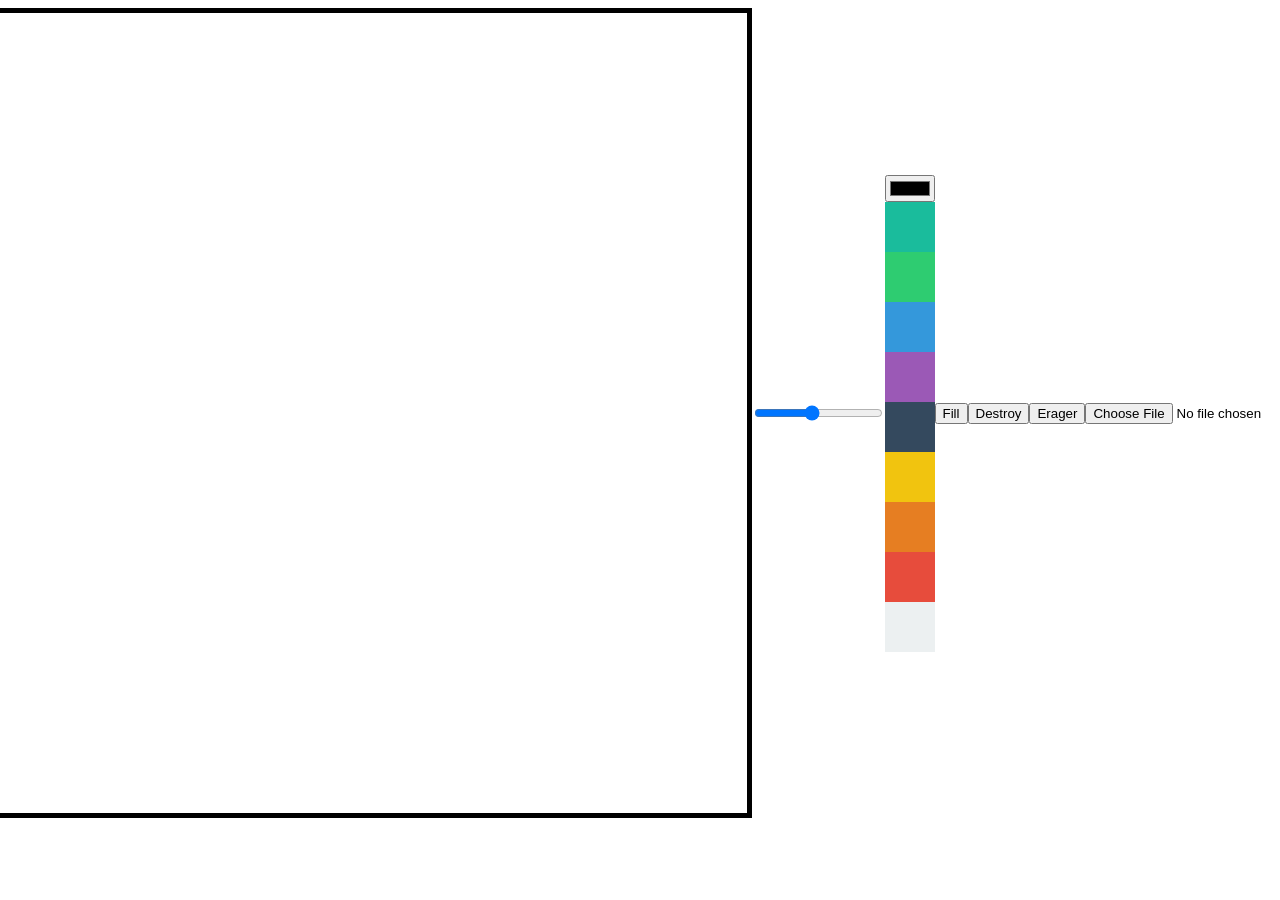
<file: 03_JS로 그림앱만들기/index.html>
<!DOCTYPE html>
<html lang="en">
<head>
    <meta charset="UTF-8">
    <meta name="viewport" content="width=device-width, initial-scale=1.0">
    <title>Drowing Maker</title>
    <link rel="stylesheet" href="styles.css" />
</head>
<body>
    <canvas>  </canvas>
    <input id="line-width" type="range" min="1" max="10"
    value="5" step="0.2"/>
    <div>
    <input type="color" id="color" />
    <div class="color-option" style="background-color: #1abc9c;" 
         data-color="#1abc9c"></div>
    <div class="color-option" style="background-color: #2ecc71;" 
         data-color="#2ecc71"></div>
    <div class="color-option" style="background-color: #3498db;" 
         data-color="#3498db"></div>
    <div class="color-option" style="background-color: #9b59b6;" 
         data-color="#9b59b6"></div>
    <div class="color-option" style="background-color: #34495e;" 
         data-color="#34495e"></div>
    <div class="color-option" style="background-color: #f1c40f;" 
         data-color="#f1c40f"></div>
    <div class="color-option" style="background-color: #e67e22;" 
         data-color="#e67e22"></div>
    <div class="color-option" style="background-color: #e74c3c;" 
         data-color="#e74c3c"></div>
    <div class="color-option" style="background-color: #ecf0f1;" 
         data-color="#ecf0f1"></div>
    </div>
    <button id="mode-btn">Fill</button>
    <button id="destroy-btn">Destroy</button>
    <button id="erager-btn">Erager</button>
    <input type="file" accept="image/*" id="file" />
    <script src="app.js"></script>
    
</body>
</html>
</file>
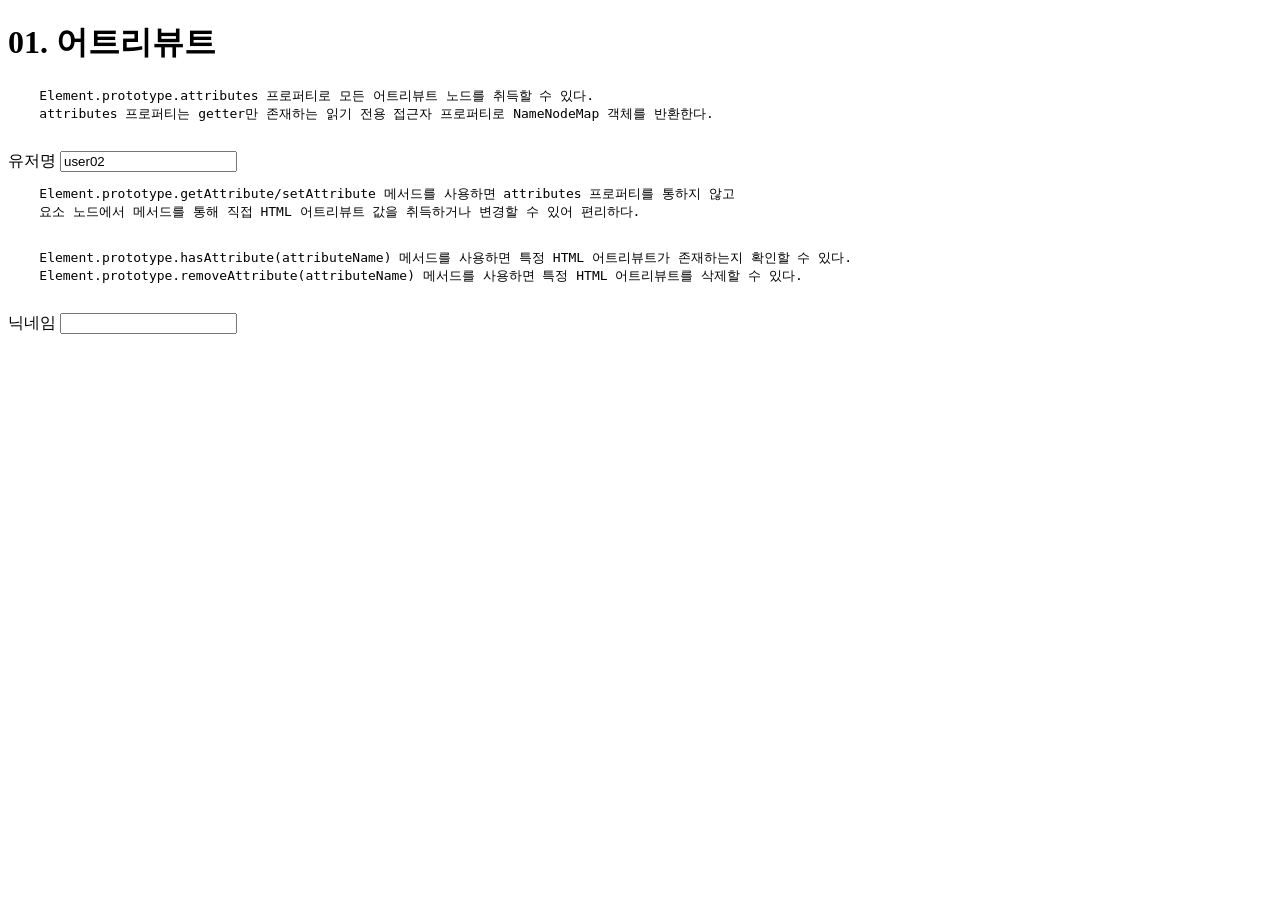
<file: 01_WEB/05_attribute/01_attribute.html>
<!DOCTYPE html>
<html lang="en">
<head>
    <meta charset="UTF-8">
    <meta http-equiv="X-UA-Compatible" content="IE=edge">
    <meta name="viewport" content="width=device-width, initial-scale=1.0">
    <title>01_attribute</title>
</head>
<body>
    <h1>01. 어트리뷰트</h1>
    
    <pre>
    Element.prototype.attributes 프로퍼티로 모든 어트리뷰트 노드를 취득할 수 있다. 
    attributes 프로퍼티는 getter만 존재하는 읽기 전용 접근자 프로퍼티로 NameNodeMap 객체를 반환한다.   
    </pre>

    <label for="username">유저명</label>
    <input type="text" id="username" value="user01">

    <script>
        const { attributes }  = document.getElementById('username');
        // const attributes  = document.getElementById('username').attributes;
        
        // NodeNameMap 객체 반환
        console.log(attributes);
        // 어트리뷰트 값 취득
        console.log(attributes.type.value);
        console.log(attributes.id.value);
        console.log(attributes.value.value);
        console.log('---------------------');
    </script>

    <pre>
    Element.prototype.getAttribute/setAttribute 메서드를 사용하면 attributes 프로퍼티를 통하지 않고 
    요소 노드에서 메서드를 통해 직접 HTML 어트리뷰트 값을 취득하거나 변경할 수 있어 편리하다. 
    </pre>

    <script>
        const $input = document.getElementById('username');

        // value 어트리뷰트 값 취득
        const inputValue = $input.getAttribute('value');
        console.log(inputValue);

        // value 어트리뷰트 값 변경
        $input.setAttribute('value', 'user02');
        console.log('---------------------');
    </script>

    <pre>
    Element.prototype.hasAttribute(attributeName) 메서드를 사용하면 특정 HTML 어트리뷰트가 존재하는지 확인할 수 있다.
    Element.prototype.removeAttribute(attributeName) 메서드를 사용하면 특정 HTML 어트리뷰트를 삭제할 수 있다. 
    </pre>

    <label for="nickname">닉네임</label>
    <input type="text" id="nickname" value="JSMaster">
    
    <script>
        const $nickname = document.getElementById('nickname');

        // name 어트리뷰트를 가지고 있는지 확인
        console.log($nickname.hasAttribute('name'));

        // value 어트리뷰트를 가지고 있는지 확인
        if($nickname.hasAttribute('value')) {  
            // value 어트리뷰트가 있으면 삭제
            $nickname.removeAttribute('value');
        }

        // value 어트리뷰트를 가지고 있는지 확인
        console.log($nickname.hasAttribute('value'));
    </script>
</body>
</html>
</file>
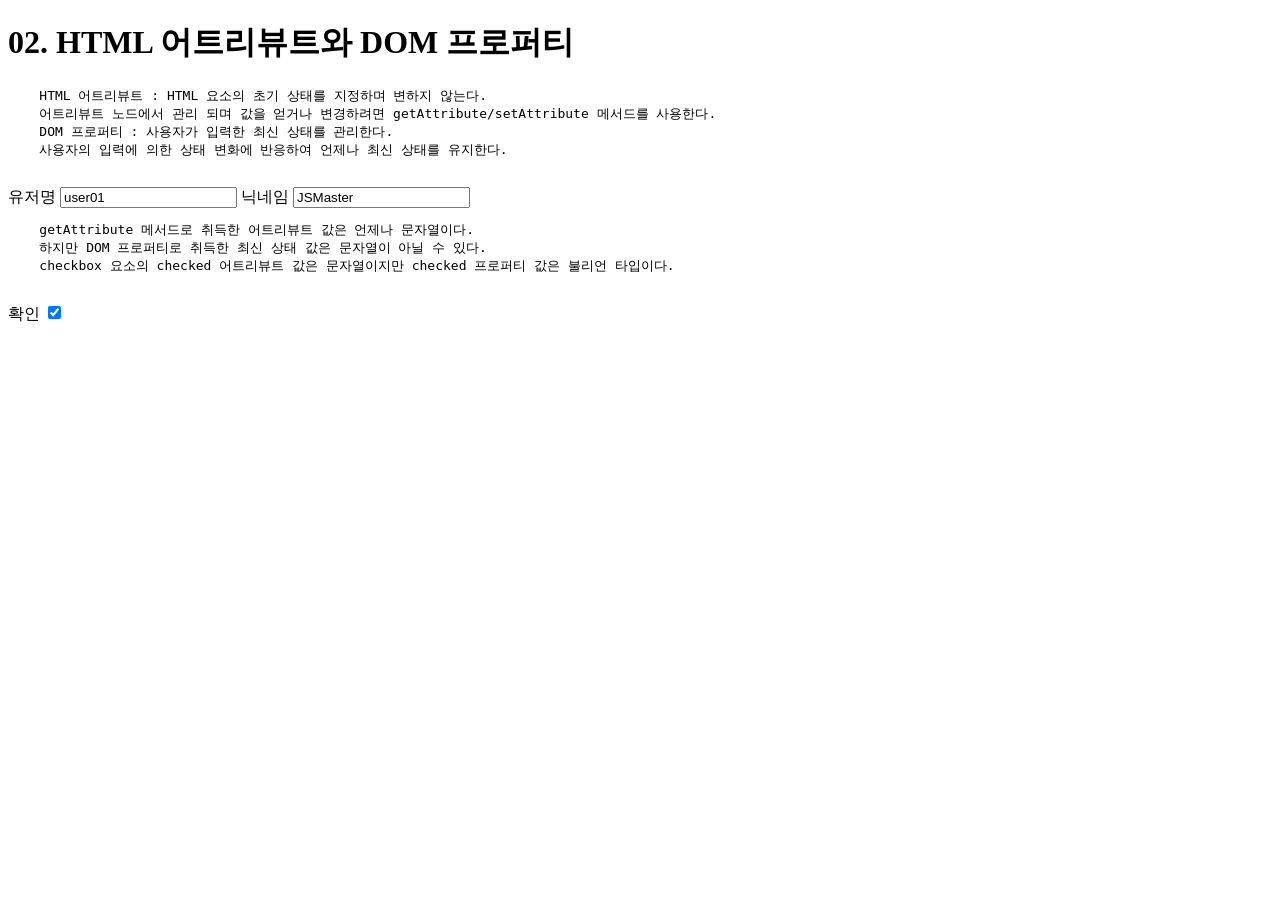
<file: 01_WEB/05_attribute/02_attribute-and-property.html>
<!DOCTYPE html>
<html lang="en">
<head>
    <meta charset="UTF-8">
    <meta http-equiv="X-UA-Compatible" content="IE=edge">
    <meta name="viewport" content="width=device-width, initial-scale=1.0">
    <title>02_attribute and property</title>
</head>
<body>
    <h1>02. HTML 어트리뷰트와 DOM 프로퍼티</h1>
    
    <pre>
    HTML 어트리뷰트 : HTML 요소의 초기 상태를 지정하며 변하지 않는다.
    어트리뷰트 노드에서 관리 되며 값을 얻거나 변경하려면 getAttribute/setAttribute 메서드를 사용한다. 
    DOM 프로퍼티 : 사용자가 입력한 최신 상태를 관리한다. 
    사용자의 입력에 의한 상태 변화에 반응하여 언제나 최신 상태를 유지한다.
    </pre>
    
    <label for="username">유저명</label>
    <input type="text" id="username" value="user01">
    <label for="nickname">닉네임</label>
    <input type="text" id="nickname" value="JSBeginner">

    <script>
        const $user = document.getElementById('username');   
        
        // 사용자가 input 요소의 입력 필드에 값을 입력할 때마다 동작하는 이벤트
        $user.oninput = () => {
            console.log('value 프로퍼티 값', $user.value);
            console.log('value 어트리뷰트 값', $user.getAttribute('value'));
        };

        const $nickname = document.getElementById('nickname');
        // DOM 프로퍼티에 값을 할당하여 HTML 요소의 최신 상태를 변경
        $nickname.value = 'JSMaster';

        console.log('value 프로퍼티 값', $nickname.value);
        console.log('value 어트리뷰트 값', $nickname.getAttribute('value'));
        
        // id는 사용자 입력에 의한 상태 변화와 관계 없는 어트리뷰트이므로
        // id 어트리뷰트와 id 프로퍼티는 항상 동일한 값으로 연동
        $nickname.id = 'nick';
        console.log($nickname.id);
        console.log($nickname.getAttribute('id'));
    </script>

    <pre>
    getAttribute 메서드로 취득한 어트리뷰트 값은 언제나 문자열이다.
    하지만 DOM 프로퍼티로 취득한 최신 상태 값은 문자열이 아닐 수 있다.
    checkbox 요소의 checked 어트리뷰트 값은 문자열이지만 checked 프로퍼티 값은 불리언 타입이다.
    </pre>
    
    <label for="check">확인</label>
    <input type="checkbox" id="check" checked>
    
    <script>
        const $checkbox = document.querySelector('input[type=checkbox]');
        // getAttribute 메서드로 얻은 어트리뷰트 값은 문자열
        console.log($checkbox.getAttribute('checked')); // ''
        // DOM 프로퍼티로 얻은 최신 상태 값은 불리언
        console.log($checkbox.checked); // true
    </script>
</body>
</html>
</file>
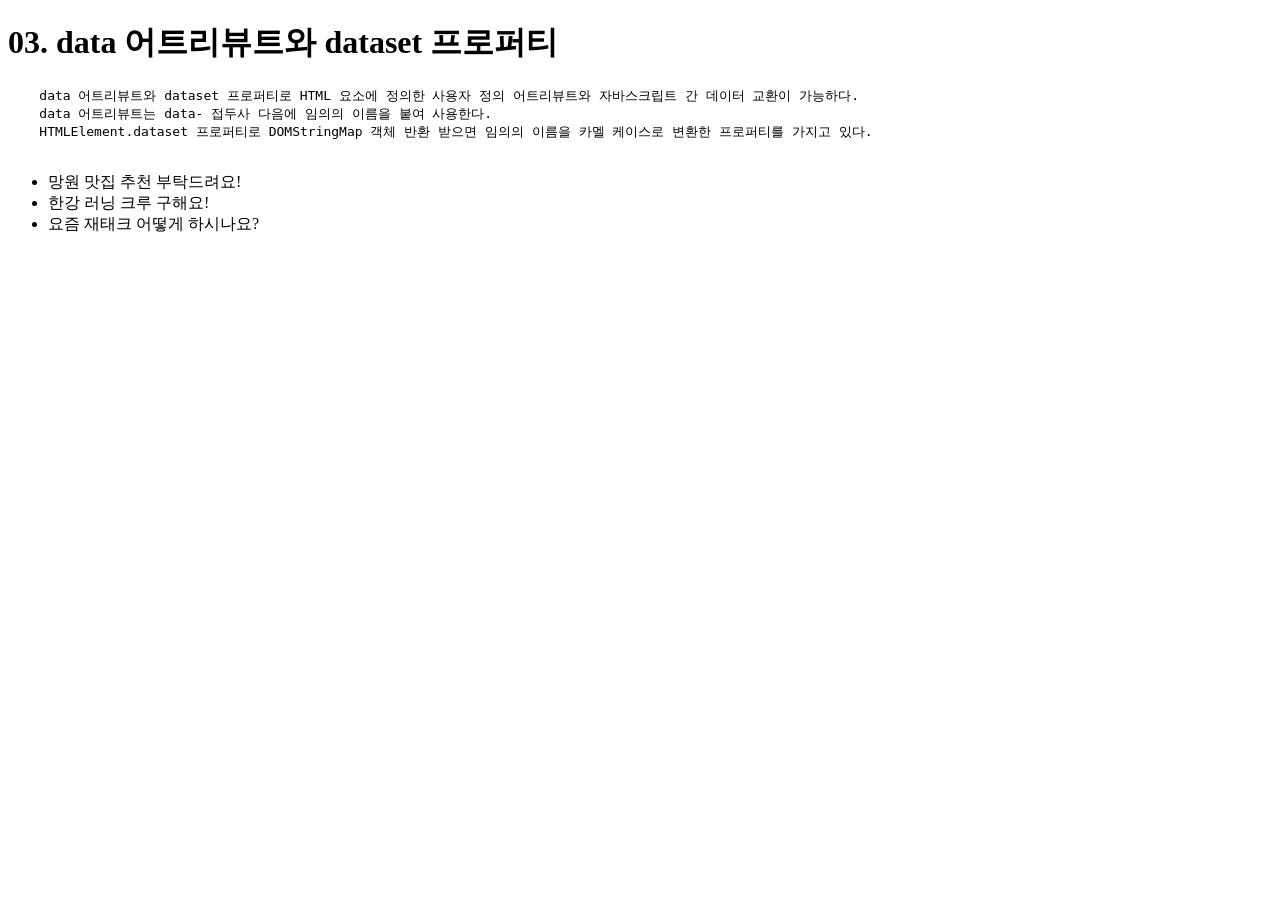
<file: 01_WEB/05_attribute/03_data-attribute-dataset-property.html>
<!DOCTYPE html>
<html lang="en">
<head>
    <meta charset="UTF-8">
    <meta http-equiv="X-UA-Compatible" content="IE=edge">
    <meta name="viewport" content="width=device-width, initial-scale=1.0">
    <title>03_data attribute dataset property</title>
</head>
<body>
    <h1>03. data 어트리뷰트와 dataset 프로퍼티</h1>

    <pre>
    data 어트리뷰트와 dataset 프로퍼티로 HTML 요소에 정의한 사용자 정의 어트리뷰트와 자바스크립트 간 데이터 교환이 가능하다. 
    data 어트리뷰트는 data- 접두사 다음에 임의의 이름을 붙여 사용한다.
    HTMLElement.dataset 프로퍼티로 DOMStringMap 객체 반환 받으면 임의의 이름을 카멜 케이스로 변환한 프로퍼티를 가지고 있다. 
    </pre>

    <ul class="boardlist">
        <li data-board-id="13" data-category-id="1">망원 맛집 추천 부탁드려요!</li>
        <li data-board-id="15" data-category-id="2">한강 러닝 크루 구해요!</li>
        <li data-board-id="18" data-category-id="3">요즘 재태크 어떻게 하시나요?</li>
    </ul>

    <script>
        const boardlist = [...document.querySelector('.boardlist').children];
        // const boardlist = Array.from(document.querySelector('.boardlist').children);
        
        // DOMStringMap 객체 반환 출력
        boardlist.forEach(board => console.log(board.dataset));

        // categoryId가 '1'인 요소 노드를 취득한다.
        const board = boardlist.find(board => board.dataset.categoryId === '1'); 
        // categoryId를 '4'로 변경한다.
        board.dataset.categoryId = '4';

        // 새로운 data 어트리뷰트를 추가할 수도 있다.
        // 카멜케이스(boardWriter) -> 케밥케이스(data-board-writer) 자동 변경 되어 추가
        board.dataset.boardWriter = 'JS사랑해';
    </script>
</body>
</html>
</file>
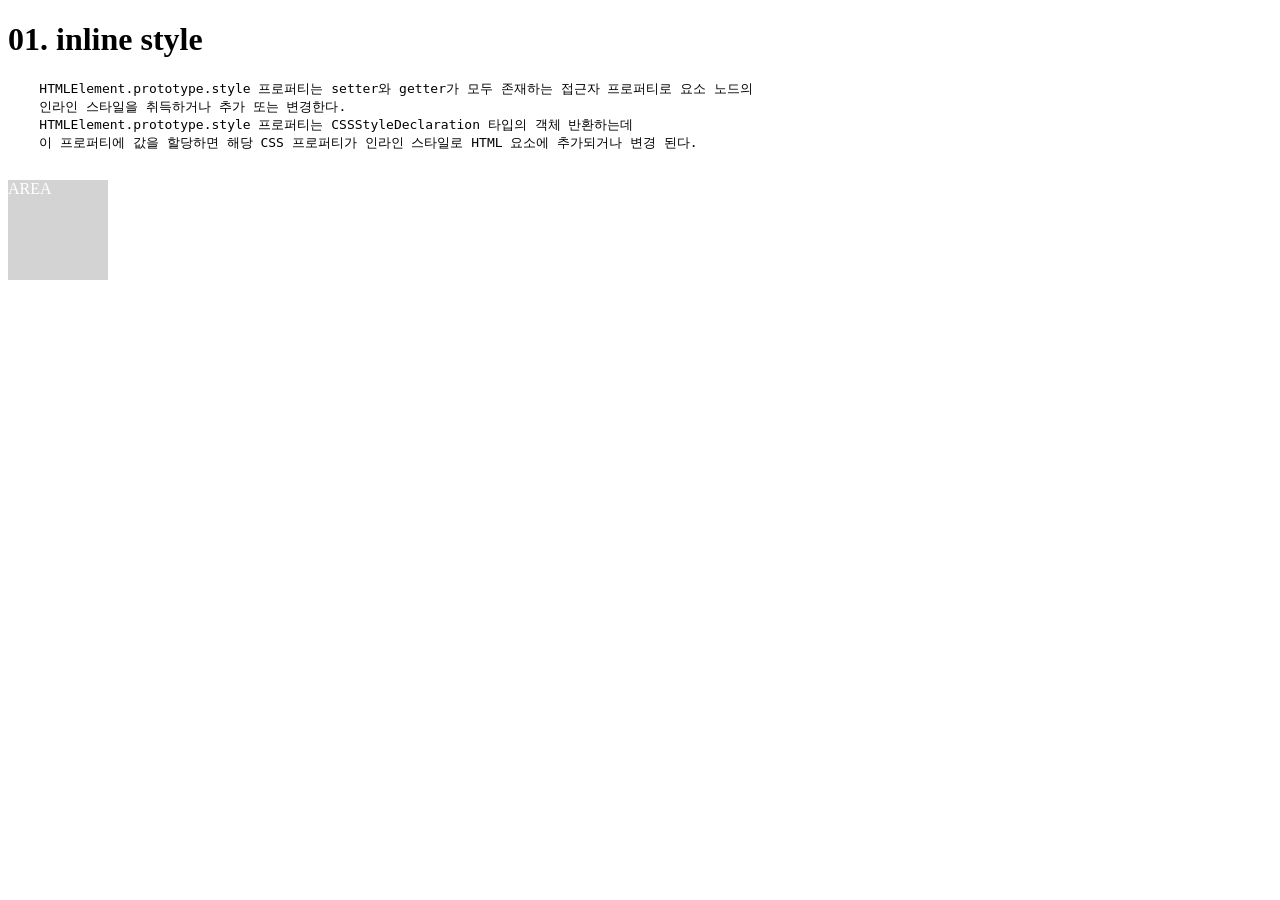
<file: 01_WEB/06_style/01_inline-style.html>
<!DOCTYPE html>
<html lang="en">
<head>
    <meta charset="UTF-8">
    <meta http-equiv="X-UA-Compatible" content="IE=edge">
    <meta name="viewport" content="width=device-width, initial-scale=1.0">
    <title>01_inline style</title>
</head>
<body>
    <h1>01. inline style</h1>
    <pre>
    HTMLElement.prototype.style 프로퍼티는 setter와 getter가 모두 존재하는 접근자 프로퍼티로 요소 노드의
    인라인 스타일을 취득하거나 추가 또는 변경한다. 
    HTMLElement.prototype.style 프로퍼티는 CSSStyleDeclaration 타입의 객체 반환하는데
    이 프로퍼티에 값을 할당하면 해당 CSS 프로퍼티가 인라인 스타일로 HTML 요소에 추가되거나 변경 된다.
    </pre>
    <div style="color: white;">AREA</div>
    <script>
        const $area = document.querySelector('div');

        // 인라인 스타일 취득 - CSSStyleDeclaration 타입의 객체 반환
        console.log($area.style);

        // 인라인 스타일 추가
        // 단위 지정이 필요한 프로퍼티의 값은 반드시 단위 지정
        $area.style.width = '100px';    
        $area.style.height = '100px';

        // CSSStyleDeclaration 객체의 프로퍼티 : 카멜 케이스
        // CSS 프로퍼티 : 케밥 케이스
        $area.style.backgroundColor = 'lightgray';  // 마침표 표기법
        // $area.style['background-color'] = 'lightgray';   // 대괄호 표기법
        
    </script>
</body>
</html>
</file>
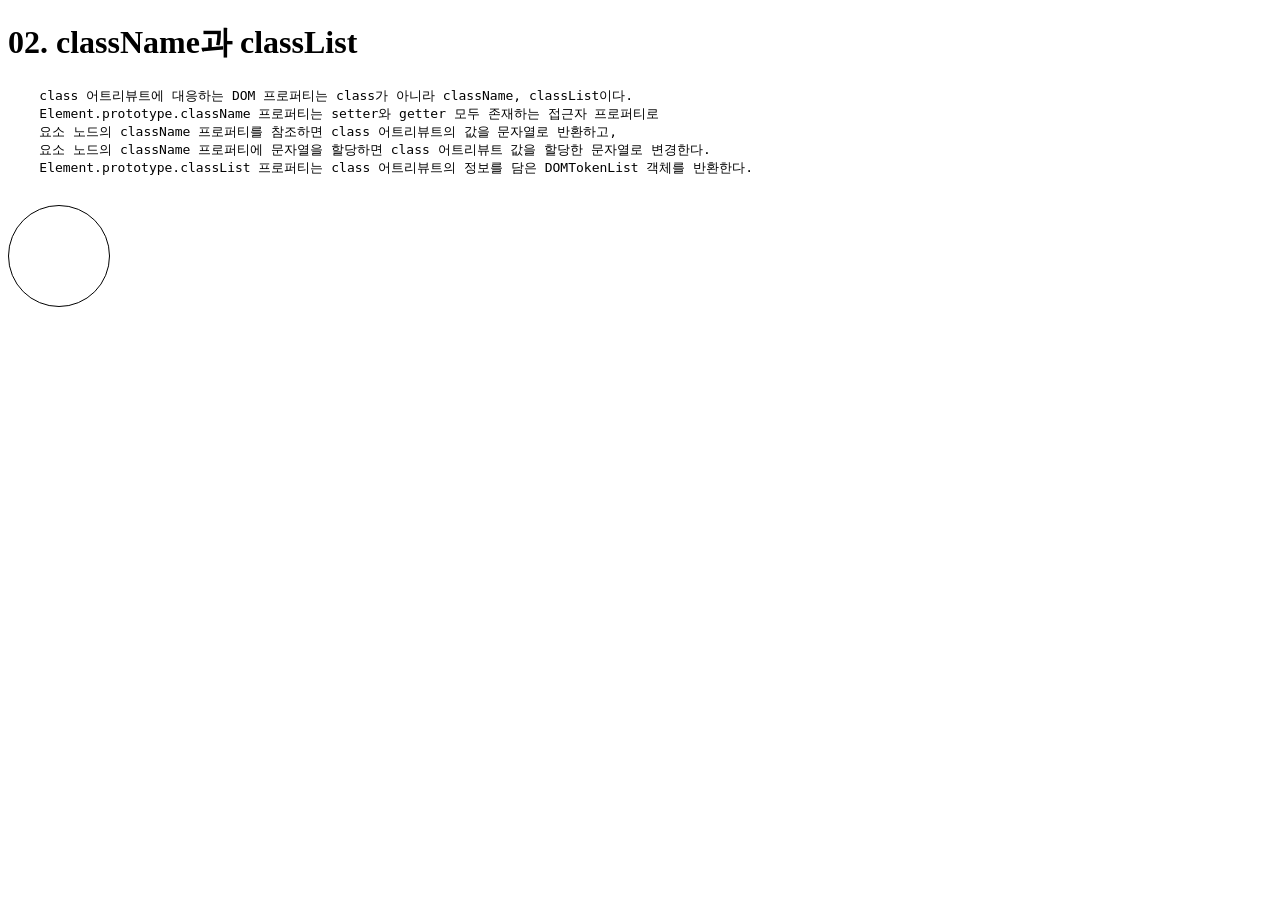
<file: 01_WEB/06_style/02_className-classList.html>
<!DOCTYPE html>
<html lang="en">
<head>
    <meta charset="UTF-8">
    <meta http-equiv="X-UA-Compatible" content="IE=edge">
    <meta name="viewport" content="width=device-width, initial-scale=1.0">
    <title>02_className classList</title>
    <style>
        .area { 
            width : 100px; 
            height : 100px; 
            border : 1px solid black;
        }

        .circle { border-radius: 50%; }

        .lightgray { background : lightgray; }
        .yellow { background : yellow; }
    </style>
</head>
<body>
    <h1>02. className과 classList</h1>

    <pre>
    class 어트리뷰트에 대응하는 DOM 프로퍼티는 class가 아니라 className, classList이다. 
    Element.prototype.className 프로퍼티는 setter와 getter 모두 존재하는 접근자 프로퍼티로 
    요소 노드의 className 프로퍼티를 참조하면 class 어트리뷰트의 값을 문자열로 반환하고, 
    요소 노드의 className 프로퍼티에 문자열을 할당하면 class 어트리뷰트 값을 할당한 문자열로 변경한다.
    Element.prototype.classList 프로퍼티는 class 어트리뷰트의 정보를 담은 DOMTokenList 객체를 반환한다. 
    </pre>
    
    <div class='area'></div>

    <script>
        const $area = document.querySelector('.area');

        console.log($area.className);      // 문자열 반환

        // 클래스명을 덮어쓰게 되어 .area가 제거 됨
        // $area.className = 'circle';    
        
        console.log($area.classList);   // DOMTokenList 객체 반환

        // add(...className), remove(...className) 으로 class 어트리뷰트에 값 추가 제거를 할 수 있다.
        $area.classList.add('circle'); 
        $area.classList.add('lightgray'); 

        // item(index)는 인수로 전달한 인덱스에 해당하는 클래스를 class 어트리뷰트에서 반환한다.
        console.log($area.classList.item(0));
        console.log($area.classList.item(1));
        console.log($area.classList.item(2));

        // contains(className)은 인수로 전달한 문자열과 일치하는 클래스가 class 어트리뷰트에 포함되어 있는지 확인한다.
        console.log($area.classList.contains('circle'));
        console.log($area.classList.contains('yellow'));

        // replace(oldClassName, newClassName)는 첫 번째 인수로 전달한 문자열을 두 번째 인수로 전달한 문자열로 변경한다. 
        $area.classList.replace('lightgray', 'yellow'); 

        // toggle(className)은 class 어트리뷰트에 인수로 전달한 문자열과 일치하는 클래스가 존재하면 제거하고 존재하지 않으면 추가한다.
        $area.classList.toggle('yellow');   // 제거
        $area.classList.toggle('yellow');   // 추가

        $area.classList.remove('yellow');   // 제거
    </script>

</body>
</html>
</file>
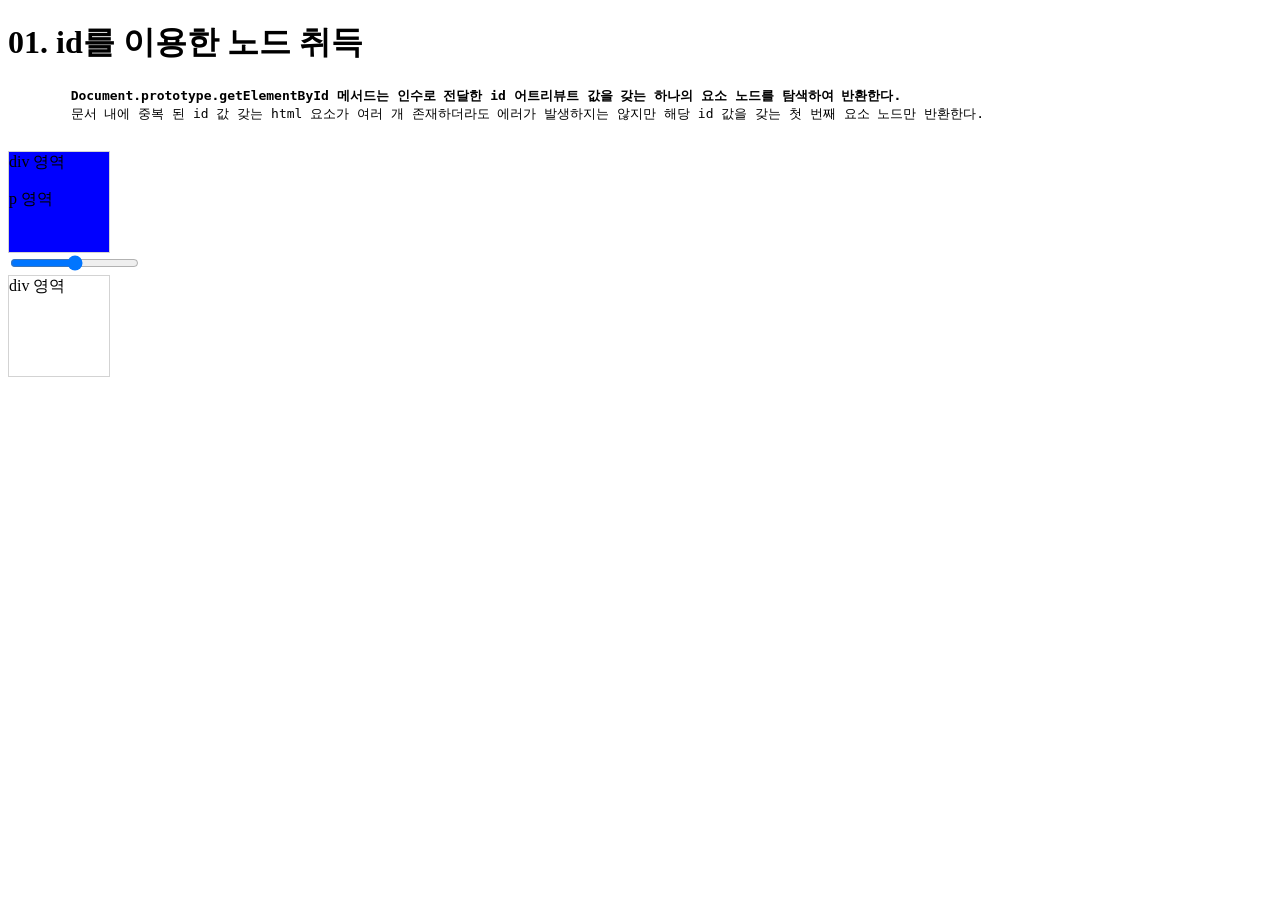
<file: 01_WEB/01_DOM/01_get-element-node/01_use-id.html>
<!DOCTYPE html>
<html lang="en">
<head>
    <meta charset="UTF-8">
    <meta name="viewport" content="width=device-width, initial-scale=1.0">
    <title>Document</title>

    <style>
        /* css로 스크립트를 읽음 */
        .area{
            width: 100px;
            height: 100px;
            /* border-style: solid;
            border-color: lightgray;
            border-width: 1px; */
            border: 1px solid lightgray;
        }
    </style>
</head>
<body>
    <h1>01. id를 이용한 노드 취득</h1>
    <pre>
        <b>Document.prototype.getElementById 메서드는 인수로 전달한 id 어트리뷰트 값을 갖는 하나의 요소 노드를 탐색하여 반환한다.</b>
        문서 내에 중복 된 id 값 갖는 html 요소가 여러 개 존재하더라도 에러가 발생하지는 않지만 해당 id 값을 갖는 첫 번째 요소 노드만 반환한다.
    </pre>

    <div id="area1" class="area">
        div 영역
        <p id="area2">p 영역</p>
    </div>
    <input type="range" min="100" max="300" id="range" onchange="test()" />
    <div id="area1" class="area">
        div 영역
    </div>

    <script type="text/javascript">
        const $elem = document.getElementById("area1");
        $elem.style.backgroundColor = 'blue';
        console.log($elem)

        function test(){
            const $range = document.getElementById('range');
            console.log($range.value)
            $elem.style.height= $range.value+'px';
        }
        
    </script>   
</body>
</html>
</file>
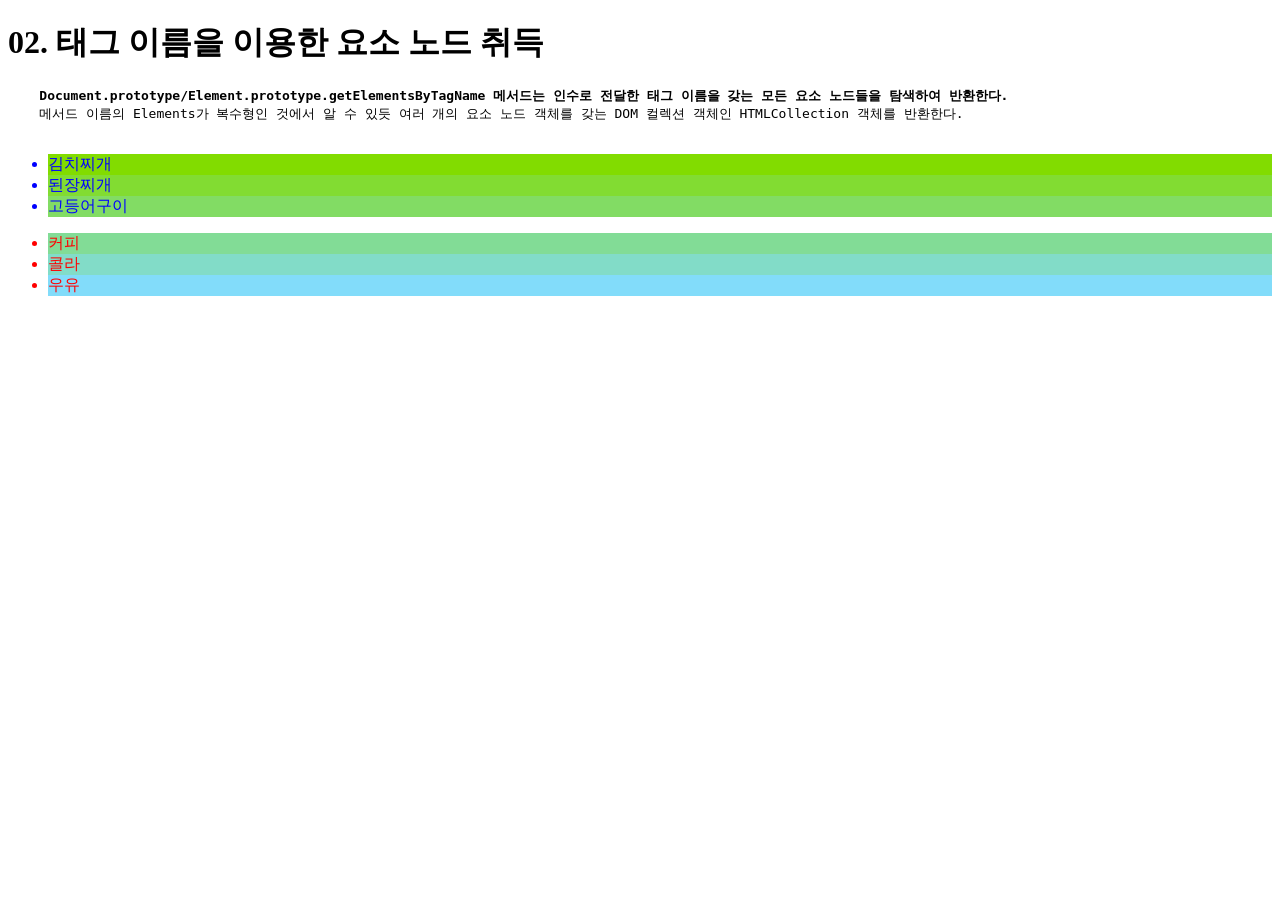
<file: 01_WEB/01_DOM/01_get-element-node/02_use-tag-name.html>
<!DOCTYPE html>
<html lang="en">
<head>
    <meta charset="UTF-8">
    <meta http-equiv="X-UA-Compatible" content="IE=edge">
    <meta name="viewport" content="width=device-width, initial-scale=1.0">
    <title>02_use tag name</title>
</head>
<body>
    <h1>02. 태그 이름을 이용한 요소 노드 취득</h1>
    <pre>
    <b>Document.prototype/Element.prototype.getElementsByTagName 메서드는 인수로 전달한 태그 이름을 갖는 모든 요소 노드들을 탐색하여 반환한다.</b>
    메서드 이름의 Elements가 복수형인 것에서 알 수 있듯 여러 개의 요소 노드 객체를 갖는 DOM 컬렉션 객체인 HTMLCollection 객체를 반환한다.
    </pre>

    <ul id="food">
        <li>김치찌개</li>
        <li>된장찌개</li>
        <li>고등어구이</li>
    </ul>
    <ul id="drink">
        <li>커피</li>
        <li>콜라</li>
        <li>우유</li>
    </ul>
    <script>
        // Document.prototype.getElementsByTagName
        // DOM 전체에서 li 태그를 모두 탐색하여 반환 
        const $lists = document.getElementsByTagName("li");
        console.log($lists); // HTMLColleciton - 유사 객체 배열, 이터러블
        console.log($lists.length); // length를 가지고 있다.

        // 기본 반복문을 통한 배경색 변경 처리
        let changeColor = 0;
        for(let i = 0; i < $lists.length; i++) {
            $lists[i].style.backgroundColor = "rgb(130,220," + changeColor + ")";
            changeColor += 50;
        }
        
        // HTMLCollection 객체를 배열로 변환하여 순회하며 color 프로퍼티 값을 변경한다.
        [...$lists].forEach(list => list.style.color = 'blue');
        // ** 스프레드 문법을 모를 경우 Array.from() 활용 가능
        // Array.from($lists).forEach(list => list.style.color = 'blue');
        
        // Element.prototype.getelementsByTagName
        // $drink의 자손 노드 중에서 li 태그 탐색
        const $drink = document.getElementById('drink');
        const $listsFromDrink = $drink.getElementsByTagName('li');
        console.log($listsFromDrink);

        [...$listsFromDrink].forEach(list => list.style.color = 'red');

        // 해당 태그 이름을 갖는 요소가 존재하지 않을 경우 빈 HTMLCollection 객체 반환
        const $noElem = $drink.getElementsByTagName('a');
        console.log($noElem);
    </script>

</body>
</html>
</file>
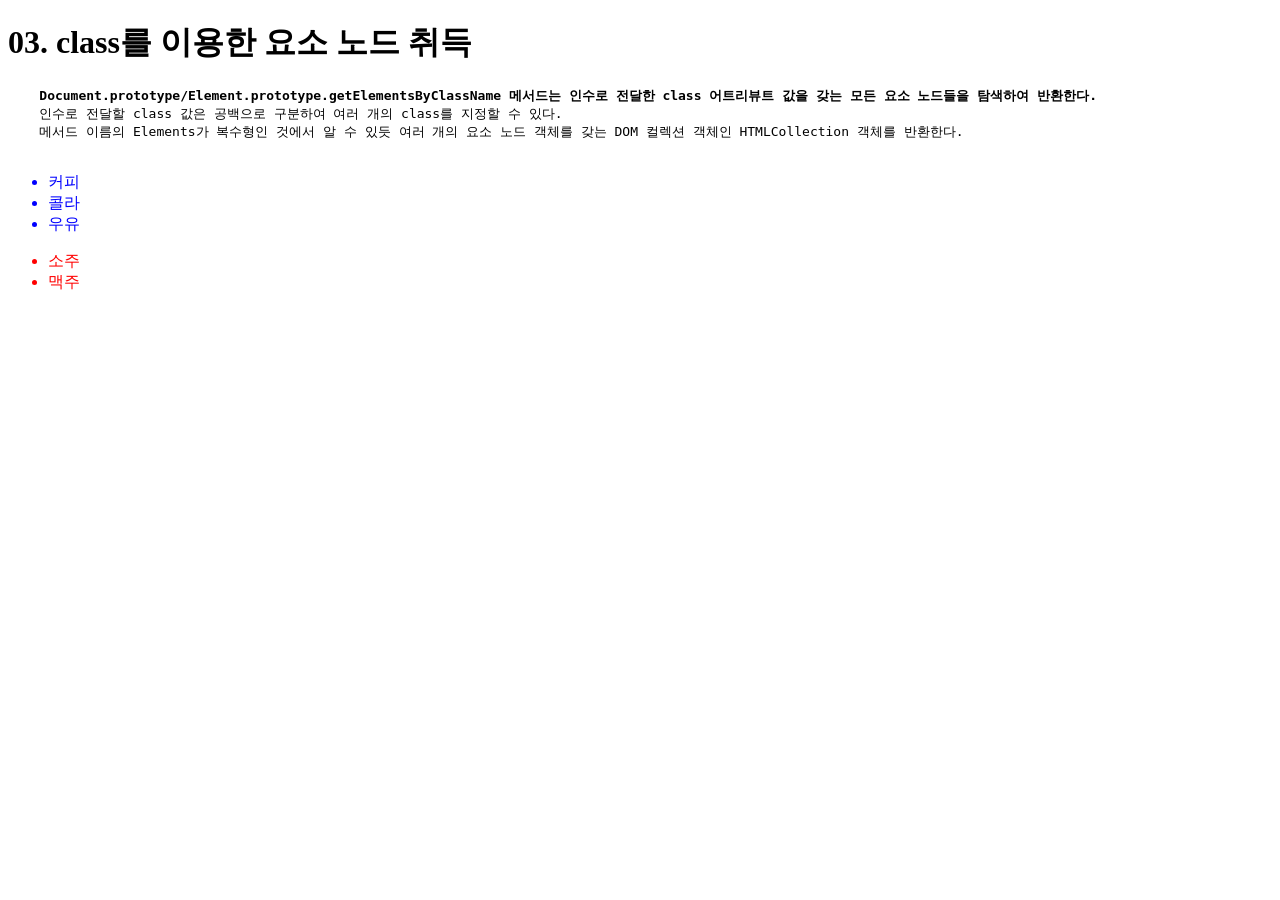
<file: 01_WEB/01_DOM/01_get-element-node/03_use-class.html>
<!DOCTYPE html>
<html lang="en">
<head>
    <meta charset="UTF-8">
    <meta http-equiv="X-UA-Compatible" content="IE=edge">
    <meta name="viewport" content="width=device-width, initial-scale=1.0">
    <title>03_use class</title>
</head>
<body>
    <h1>03. class를 이용한 요소 노드 취득</h1>
    <pre>
    <b>Document.prototype/Element.prototype.getElementsByClassName 메서드는 인수로 전달한 class 어트리뷰트 값을 갖는 모든 요소 노드들을 탐색하여 반환한다.</b>
    인수로 전달할 class 값은 공백으로 구분하여 여러 개의 class를 지정할 수 있다.
    메서드 이름의 Elements가 복수형인 것에서 알 수 있듯 여러 개의 요소 노드 객체를 갖는 DOM 컬렉션 객체인 HTMLCollection 객체를 반환한다.
    </pre>

    <ul id="available">
        <li class="drink coffee">커피</li>
        <li class="drink coke">콜라</li>
        <li class="drink milk">우유</li>
    </ul>
    <ul id="unavailable">
        <li class="drink soju">소주</li>
        <li class="drink beer">맥주</li>
    </ul>
    <script>
        // Document.prototype.getElementsByClassName
        // DOM 전체에서 class 값이 drink 인 요소 노드를 모두 탐색하여 반환 
        const $drinks = document.getElementsByClassName("drink");
        console.log($drinks); // HTMLColleciton - 유사 객체 배열, 이터러블
        console.log($drinks.length); // length를 가지고 있다.

        [...$drinks].forEach(drink => drink.style.color = 'red');
        // ** 스프레드 문법을 모를 경우 Array.from() 활용 가능
        // Array.from($drinks).forEach(drink => drink.style.color = 'red');

        // DOM 전체에서 class 값이 drink coffee 인 요소 노드를 모두 탐색하여 반환 
        const $coffee = document.getElementsByClassName('drink coffee');
        console.log($coffee);

        // Element.prototype.getElementsByClassName
        // $available의 자식 노드들 중 class 값이 drink 인 요소 노드를 모두 탐색하여 반환 
        const $available = document.getElementById('available');
        const $availableDrinks = $available.getElementsByClassName('drink');
        console.log($availableDrinks);

        [...$availableDrinks].forEach(drink => drink.style.color = 'blue');
    
        // 해당 class를 갖는 요소가 존재하지 않을 경우 빈 HTMLCollection 객체 반환
        const $noElem = $available.getElementsByClassName('soju');
        console.log($noElem);
    </script>

</body>
</html>
</file>
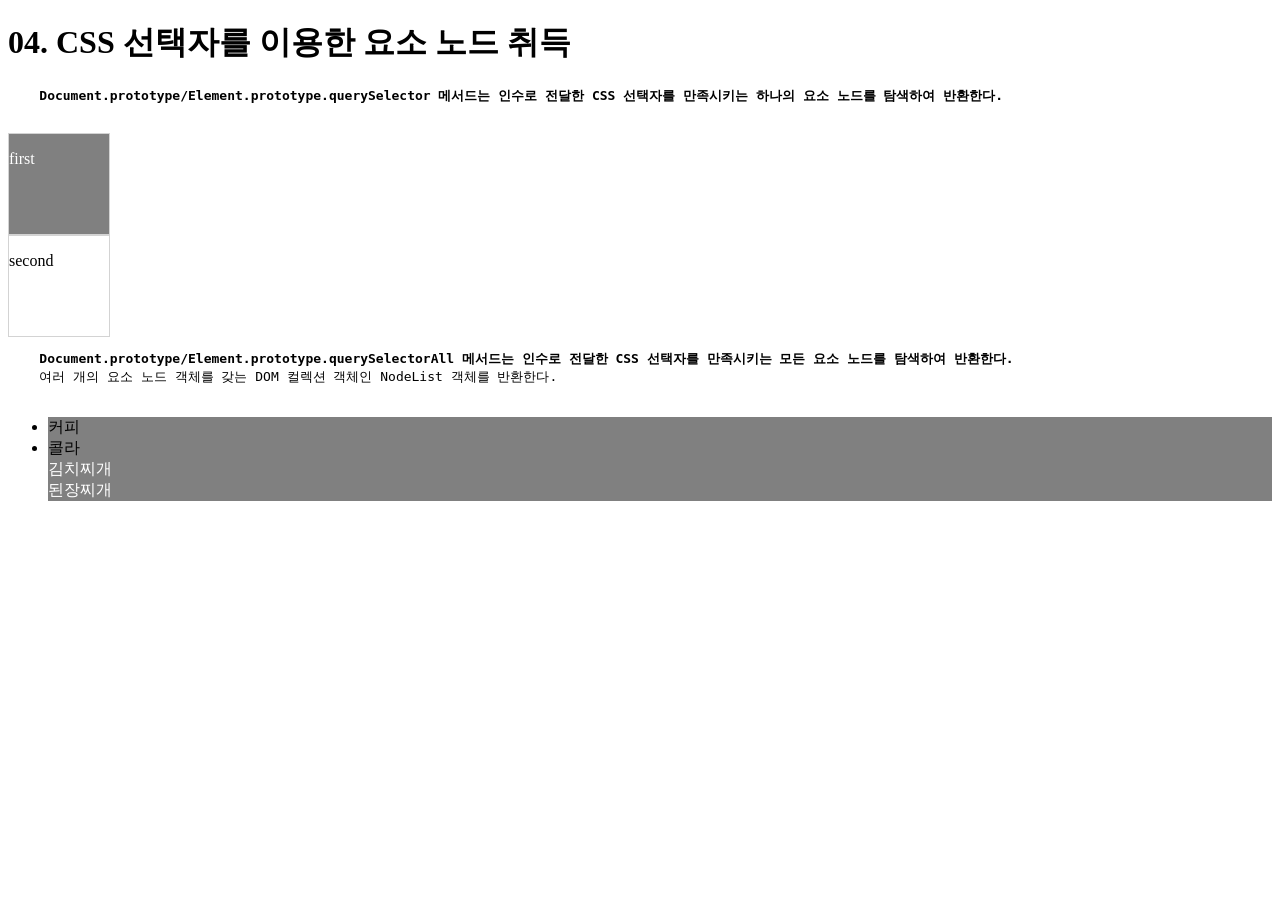
<file: 01_WEB/01_DOM/01_get-element-node/04_use-css.html>
<!DOCTYPE html>
<html lang="en">
<head>
    <meta charset="UTF-8">
    <meta http-equiv="X-UA-Compatible" content="IE=edge">
    <meta name="viewport" content="width=device-width, initial-scale=1.0">
    <title>04_use css</title>
    <style>
        .area {
            width : 100px;
            height: 100px;
            border : 1px solid lightgray;
        }
    </style>
</head>
<body>
    <h1>04. CSS 선택자를 이용한 요소 노드 취득</h1>
    <pre>
    <b>Document.prototype/Element.prototype.querySelector 메서드는 인수로 전달한 CSS 선택자를 만족시키는 하나의 요소 노드를 탐색하여 반환한다.</b>
    </pre>
    <div class="area">
        <p>first</p>
    </div>
    <div class="area">
        <p>second</p>
    </div>
    <script>
        // Document.prototype.querySelector
        // DOM 전체에서 class 어트리뷰트 값이 area인 첫 번째 요소 노드를 탐색하여 반환
        const $area = document.querySelector(".area");
        console.log($area);

        // 취득한 요소 노드의 backgorundColor 프로퍼티 값 변경
        $area.style.backgroundColor = 'gray';

        // Element.prototype.querySelector
        // $area의 자식 노드 중 p 태그인 첫 번째 요소 노드 탐색하여 반환
        const $first = $area.querySelector('p');
        console.log($first);

        $first.style.color = 'white';

        // CSS 선택자를 만족시키는 요소 노드가 존재하지 않는 경우 null 반환
        const $noElem = document.querySelector(".noElem");
        console.log($noElem);
    </script>

    <pre>
    <b>Document.prototype/Element.prototype.querySelectorAll 메서드는 인수로 전달한 CSS 선택자를 만족시키는 모든 요소 노드를 탐색하여 반환한다.</b>
    여러 개의 요소 노드 객체를 갖는 DOM 컬렉션 객체인 NodeList 객체를 반환한다.
    </pre>

    <ul id="list">
        <li class="drink">커피</li>
        <li class="drink">콜라</li>
        <li class="food">김치찌개</li>
        <li class="food">된장찌개</li>
    </ul>

    <script>
        // Document.prototype.querySelectorAll
        // DOM 전체에서 ul 태그의 자손 li 태그들을 모두 NodeList로 반환
        const $lists = document.querySelectorAll('ul > li');
        console.log($lists);    // NodeList - 유사 객체 배열, 이터러블

        [...$lists].forEach(list => list.style.backgroundColor = 'gray');
        // NodeList는 forEach 메소드 사용 가능하므로 스프레드 문법 모를 경우 사용
        // $lists.forEach(list => list.style.backgroundColor = 'gray');
        
        // list 하위 요소 중 food 클래스를 가진 모든 요소를 NodeList로 반환 
        const $foodLists = document.getElementById('list').querySelectorAll('.food');
        console.log($foodLists);

        [...$foodLists].forEach(food => food.style.color = 'white');

        // CSS 선택자를 만족시키는 요소가 존재하지 않는 경우 빈 NodeList 객체 반환
        const $noElemList = document.querySelectorAll('.noElemList');
        console.log($noElemList);
    </script>

</body>
</html>
</file>
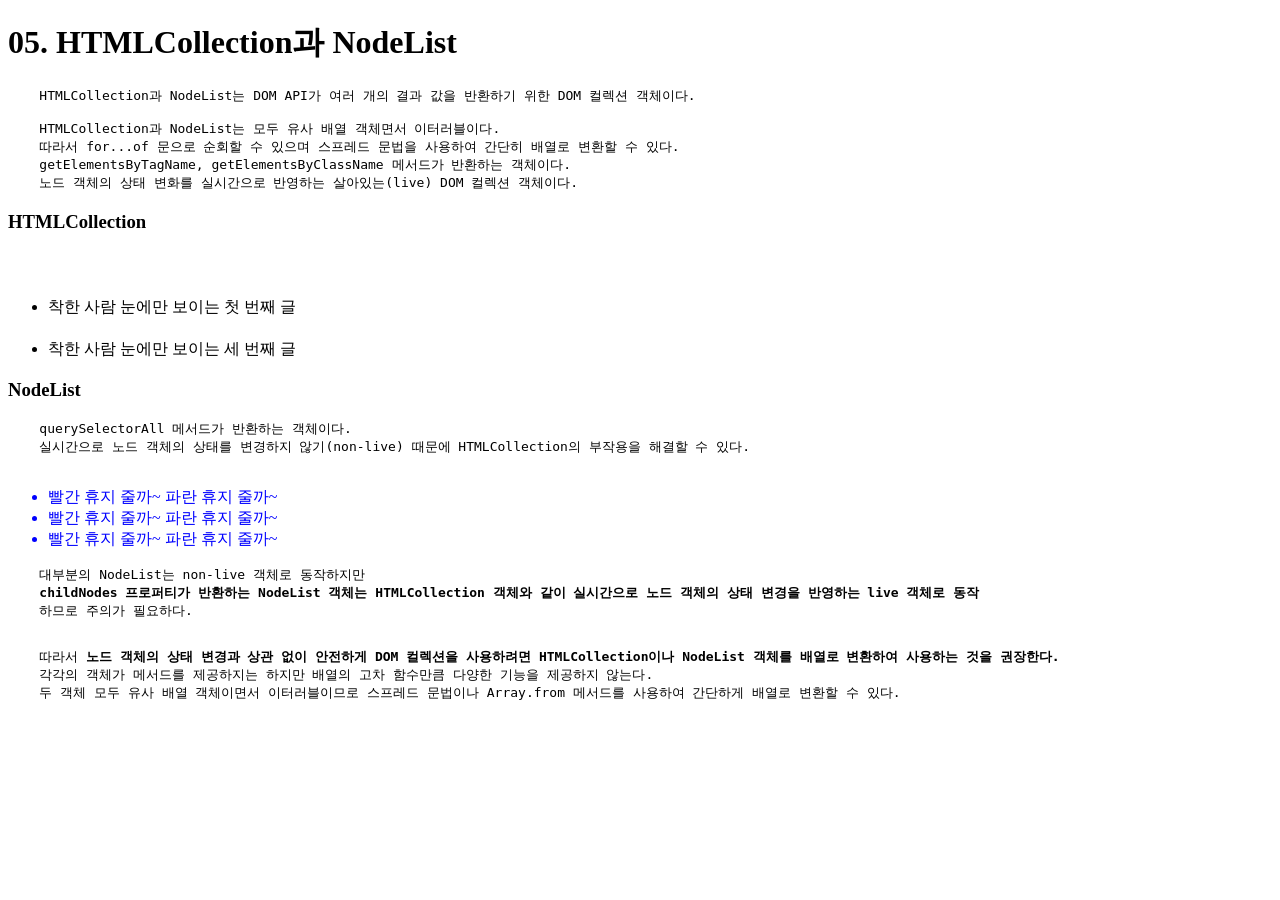
<file: 01_WEB/01_DOM/01_get-element-node/05_HTMLCollection-and-nodelist.html>
<!DOCTYPE html>
<html lang="en">
<head>
    <meta charset="UTF-8">
    <meta http-equiv="X-UA-Compatible" content="IE=edge">
    <meta name="viewport" content="width=device-width, initial-scale=1.0">
    <title>05_HTMLCollection and NodeList</title>
    <style>
        .white { color : white; }
        .black { color : black; }
        .blue { color : blue; }
        .red { color : red; }
    </style>
</head>
<body>
    <h1>05. HTMLCollection과 NodeList</h1>
    <pre>
    HTMLCollection과 NodeList는 DOM API가 여러 개의 결과 값을 반환하기 위한 DOM 컬렉션 객체이다.
    
    HTMLCollection과 NodeList는 모두 유사 배열 객체면서 이터러블이다. 
    따라서 for...of 문으로 순회할 수 있으며 스프레드 문법을 사용하여 간단히 배열로 변환할 수 있다.
    getElementsByTagName, getElementsByClassName 메서드가 반환하는 객체이다.
    노드 객체의 상태 변화를 실시간으로 반영하는 살아있는(live) DOM 컬렉션 객체이다. </pre>

    <h3>HTMLCollection</h3>
    <pre>
    
    </pre>

    <ul>
        <li class='white'>착한 사람 눈에만 보이는 첫 번째 글</li>
        <li class='white'>착한 사람 눈에만 보이는 두 번째 글</li>
        <li class='white'>착한 사람 눈에만 보이는 세 번째 글</li>
    </ul>

    <script>
        const $whiteList = document.getElementsByClassName('white');

        console.log($whiteList);

        for(let i = 0; i < $whiteList.length; i++) {
            $whiteList[i].className = 'black';
        }
        
        /* HTMLCollection 객체는 실시간으로 노드 객체의 상태 변경을 반영하여 요소를 제거할 수 있기 때문에 
        첫 번째 반복문(i == 0)을 통해 "첫 번째 글" 노드가 제거 되어 length가 3 -> 2 로 줄었고
        마지막 턴이 된 두 번째 반목문(i == 1)을 통해 접근한 1번 인덱스는 "세 번째 글"이 되어 
        "두 번째 글"은 변경 className이 변경되지 않았다.
        이처럼 for문으로 순회하면서 노드 객체의 상태를 변경하는 경우 주의해야 한다.
        반복문 역방향 순회 혹은 while문 사용 등을 통해 회피할 수 있다. */
        
        // for(let i = $whiteList.length - 1; i >= 0; i--) {
        //     $whiteList[i].className = 'black';
        // }

        // let i = 0;
        // while($whiteList.length > 0) {
        //     $whiteList[i].className = 'black';
        // }

        /* 하지만 HTMLCollection 객체를 사용하지 않고 배열로 변환하는 것이 권장 된다. */
        // [...$whiteList].forEach(list => list.className = 'black');
        // Array.from($whiteList).forEach(list => list.className = 'black');
    </script>

    <h3>NodeList</h3>
    <pre>
    querySelectorAll 메서드가 반환하는 객체이다. 
    실시간으로 노드 객체의 상태를 변경하지 않기(non-live) 때문에 HTMLCollection의 부작용을 해결할 수 있다.
    </pre>

    <ul id="lists">
        <li class='red'>빨간 휴지 줄까~ 파란 휴지 줄까~</li>
        <li class='red'>빨간 휴지 줄까~ 파란 휴지 줄까~</li>
        <li class='red'>빨간 휴지 줄까~ 파란 휴지 줄까~</li>
    </ul>

    <script>
        const $redList = document.querySelectorAll('.red');
        // NodeList 객체는 NodeList.prototype.forEach 메서드를 상속 받아 사용할 수 있다.
        // NodeList.prototype은 forEach 외에도 item, entries, keys, values 메서드를 제공한다.
        $redList.forEach(list => list.className = 'blue');
    </script>

    <pre>
    대부분의 NodeList는 non-live 객체로 동작하지만 
    <b>childNodes 프로퍼티가 반환하는 NodeList 객체는 HTMLCollection 객체와 같이 실시간으로 노드 객체의 상태 변경을 반영하는 live 객체로 동작</b>
    하므로 주의가 필요하다.
    </pre>
    <script>
        const $lists = document.getElementById('lists');

        const { childNodes } = $lists;
        // const childNodes = $lists.childNodes;
        console.log(childNodes); // 공백 텍스트 노드를 포함해 7개

        for(let i = 0; i < childNodes.length; i++) {
            // removeChild 메서드가 호출 될 때마다 NodeList 객체인
            // childNodes가 실시간으로 변경되어 1,3,5,7 요소만 삭제 된다.
            $lists.removeChild(childNodes[i]);
        }

        console.log(childNodes); // 1, 3, 5, 7 요소만 삭제 되어 li 3개
    </script>

    <pre>
    따라서 <b>노드 객체의 상태 변경과 상관 없이 안전하게 DOM 컬렉션을 사용하려면 HTMLCollection이나 NodeList 객체를 배열로 변환하여 사용하는 것을 권장한다.</b>
    각각의 객체가 메서드를 제공하지는 하지만 배열의 고차 함수만큼 다양한 기능을 제공하지 않는다.
    두 객체 모두 유사 배열 객체이면서 이터러블이므로 스프레드 문법이나 Array.from 메서드를 사용하여 간단하게 배열로 변환할 수 있다.
    </pre>
</body>
</html>
</file>
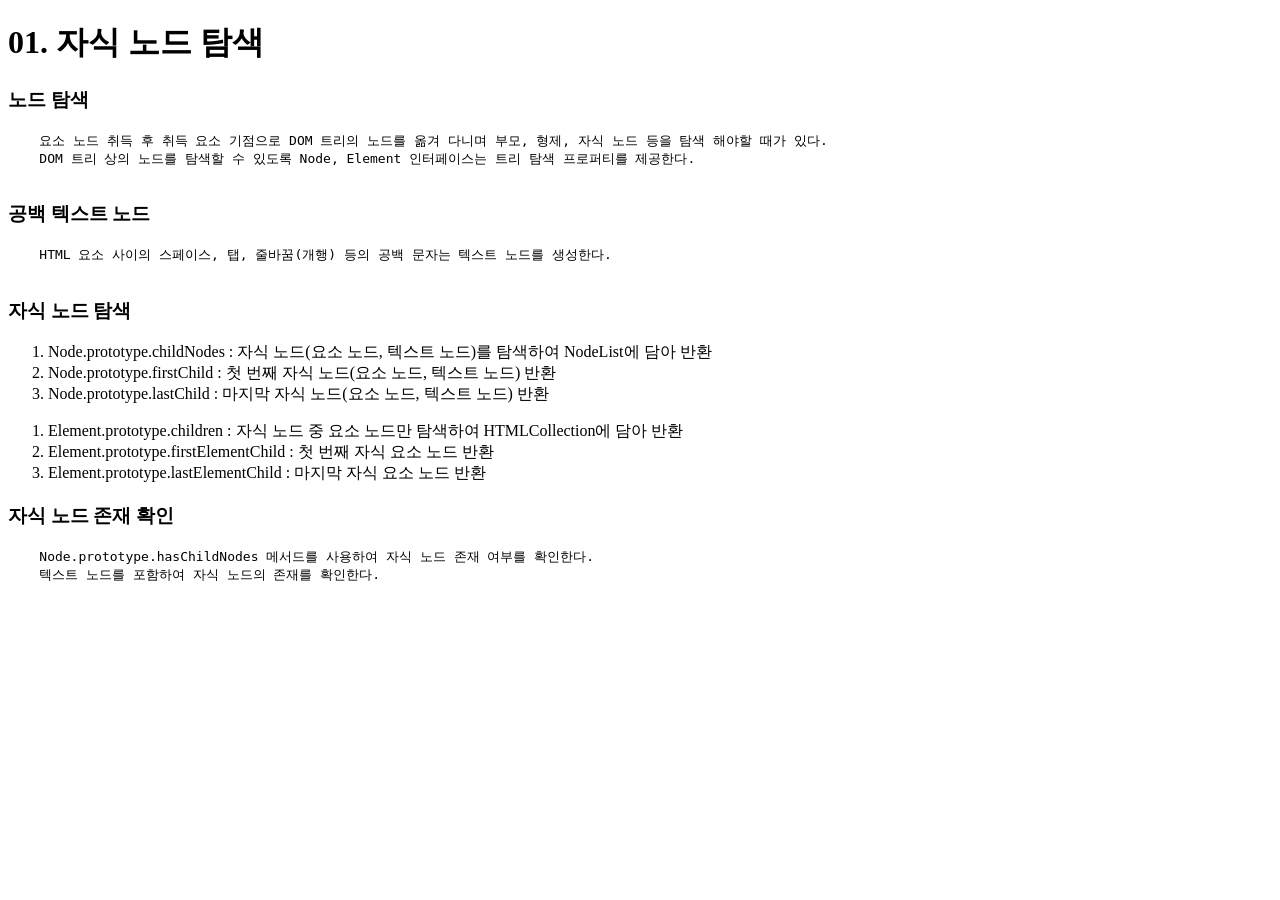
<file: 01_WEB/01_DOM/02_node-traversing/01_child-node.html>
<!DOCTYPE html>
<html lang="en">
<head>
    <meta charset="UTF-8">
    <meta http-equiv="X-UA-Compatible" content="IE=edge">
    <meta name="viewport" content="width=device-width, initial-scale=1.0">
    <title>01_child node</title>
</head>
<body>
    
    <h1>01. 자식 노드 탐색</h1>

    <h3>노드 탐색</h3>
    <pre>
    요소 노드 취득 후 취득 요소 기점으로 DOM 트리의 노드를 옮겨 다니며 부모, 형제, 자식 노드 등을 탐색 해야할 때가 있다.
    DOM 트리 상의 노드를 탐색할 수 있도록 Node, Element 인터페이스는 트리 탐색 프로퍼티를 제공한다.
    </pre>
    
    <h3>공백 텍스트 노드</h3>
    <pre>
    HTML 요소 사이의 스페이스, 탭, 줄바꿈(개행) 등의 공백 문자는 텍스트 노드를 생성한다. 
    </pre>

    <h3>자식 노드 탐색</h3>
    <ol id="node">
        <li>Node.prototype.childNodes : 자식 노드(요소 노드, 텍스트 노드)를 탐색하여 NodeList에 담아 반환</li>
        <li>Node.prototype.firstChild : 첫 번째 자식 노드(요소 노드, 텍스트 노드) 반환</li>
        <li>Node.prototype.lastChild : 마지막 자식 노드(요소 노드, 텍스트 노드) 반환</li>
    </ol>
    <script>
        const $node = document.getElementById('node');
        
        // NodeList 반환, 요소 노드뿐만 아니라 텍스트 노드도 포함
        console.log($node.childNodes);
        // 첫 번째 자식 노드 탐색
        console.log($node.firstChild);
        // 마지막 자식 노드 탐색
        console.log($node.lastChild);

    </script>
    <ol id="element">
        <li>Element.prototype.children : 자식 노드 중 요소 노드만 탐색하여 HTMLCollection에 담아 반환</li>
        <li>Element.prototype.firstElementChild : 첫 번째 자식 요소 노드 반환</li>
        <li>Element.prototype.lastElementChild : 마지막 자식 요소 노드 반환</li>
    </ol>
    <script>
        const $element = document.getElementById('element');

        // HTMLCollection 반환, 요소 노드만 포함
        console.log($element.children);
        // 첫 번째 자식 요소 노드 탐색
        console.log($element.firstElementChild);
        // 마지막 자식 요소 노드 탐색
        console.log($element.lastElementChild);

    </script>

    <h3>자식 노드 존재 확인</h3>
    <pre>
    Node.prototype.hasChildNodes 메서드를 사용하여 자식 노드 존재 여부를 확인한다.
    텍스트 노드를 포함하여 자식 노드의 존재를 확인한다.
    </pre>
    <ol id="empty">
    </ol>
    <script>
        const $empty = document.getElementById('empty');

        console.log($node.hasChildNodes()); // true
        console.log($element.hasChildNodes());  // true

        // 텍스트 노드를 포함하여 확인하므로 
        // ol 태그 사이를 개행하면 true, 개행하지 않으면 false를 반환한다.
        console.log($empty.hasChildNodes());

        // 텍스트 노드를 제외한 요소 노드의 존재를 확인하고 싶다면
        // children.length, childElmentCount 등을 사용하여 확인
        console.log(!!$empty.children.length);
        console.log(!!$empty.childElementCount);

    </script>

</body>
</html>
</file>
<file: 03_JS로 그림앱만들기/styles.css>
canvas {
    width:800px;
    height: 800px;
    border: 5px solid rgb(0, 0, 0);
}

body {
    display: flex;
    justify-content: center;
    align-items: center;
}
.color-option{
    width: 50px;
    height: 50px;
    cursor: pointer;
}
</file>
